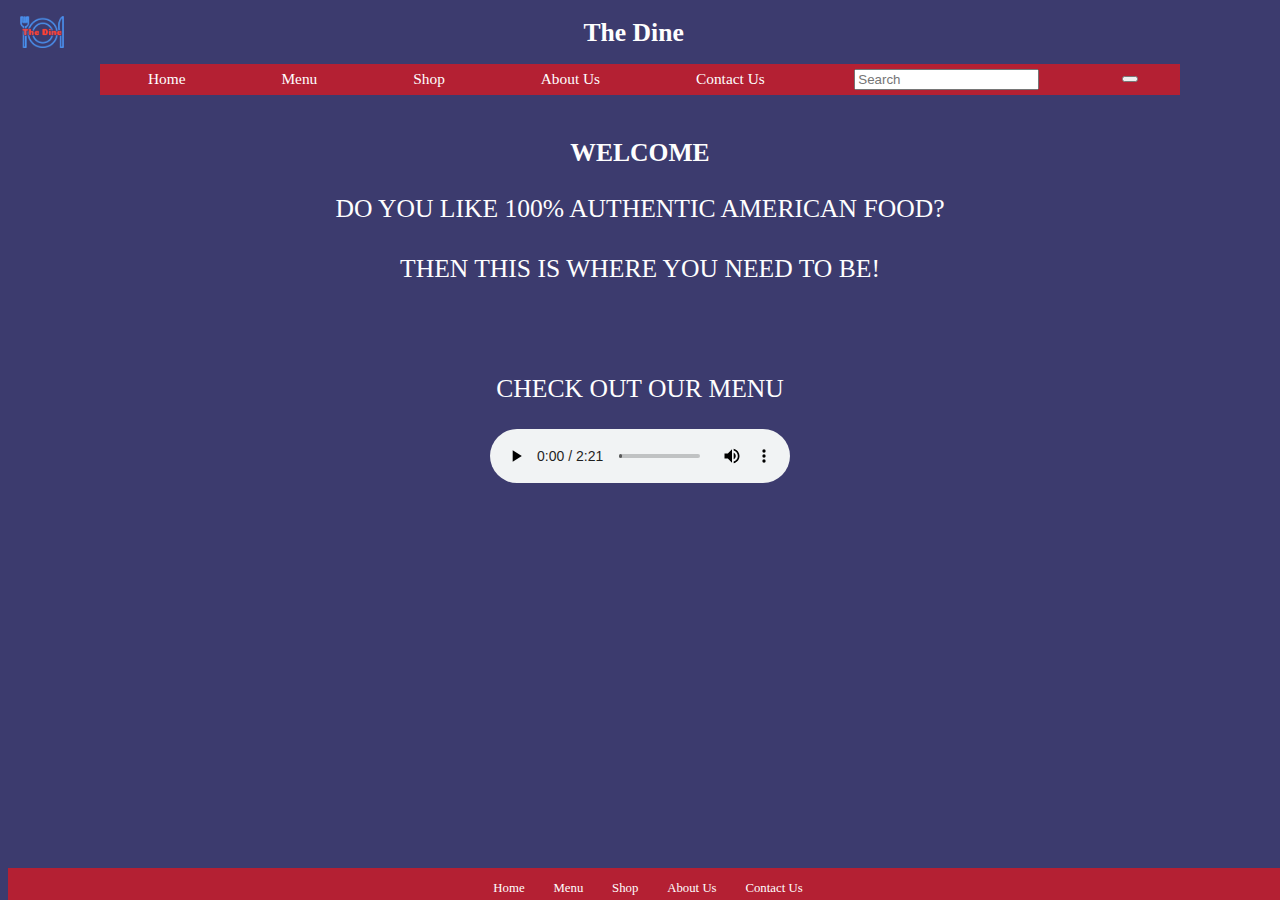
<file: index.html>
<!DOCTYPE html>
<html lang="en">
<head>
	<meta charset="UTF-8">
	<meta name="viewport" content="width=device-width initial-scale=1.0">
	<link rel="stylesheet" href="master.css" type="text/css">
</head>

<body>
	<header>
		<div class="header logo"><img  src="download.png" alt="Logo icon"></div>
		<h1 class="header page-title">The Dine</h1>
		<div class="header"></div>
    </header>

<nav class="nav">
	<ul id="myul">
        <li><a href="index.html">Home</a></li>
        <li><a href="menu.html">Menu</a></li>
        <li><a href="shop.html">Shop</a></li>
        <li><a href="about.html">About Us</a></li>
		<li><a href="contact.html">Contact Us</a></li>
		<input type="text" id="input" onkeyup="search()" placeholder="Search">
		<button type="submit"></i></button>
    </ul>
</nav>

<section id="home-section">
	<h1>WELCOME</h1>
	<p>DO YOU LIKE 100% AUTHENTIC AMERICAN FOOD?<br><br>THEN THIS IS WHERE YOU NEED TO BE!<br><br><br><br>CHECK OUT OUR MENU</p>
	<audio controls autoplay>
	<source src="elvis.mp3" type="audio/mpeg">
	</audio>
</section>

<footer class="footer">
	<a href="index.html">Home</a>
    <a href="menu.html">Menu</a>
    <a href="shop.html">Shop</a>
	<a href="about.html">About Us</a>
	<a href="contact.html">Contact Us</a>
</footer>
</body>
</html>
</file>
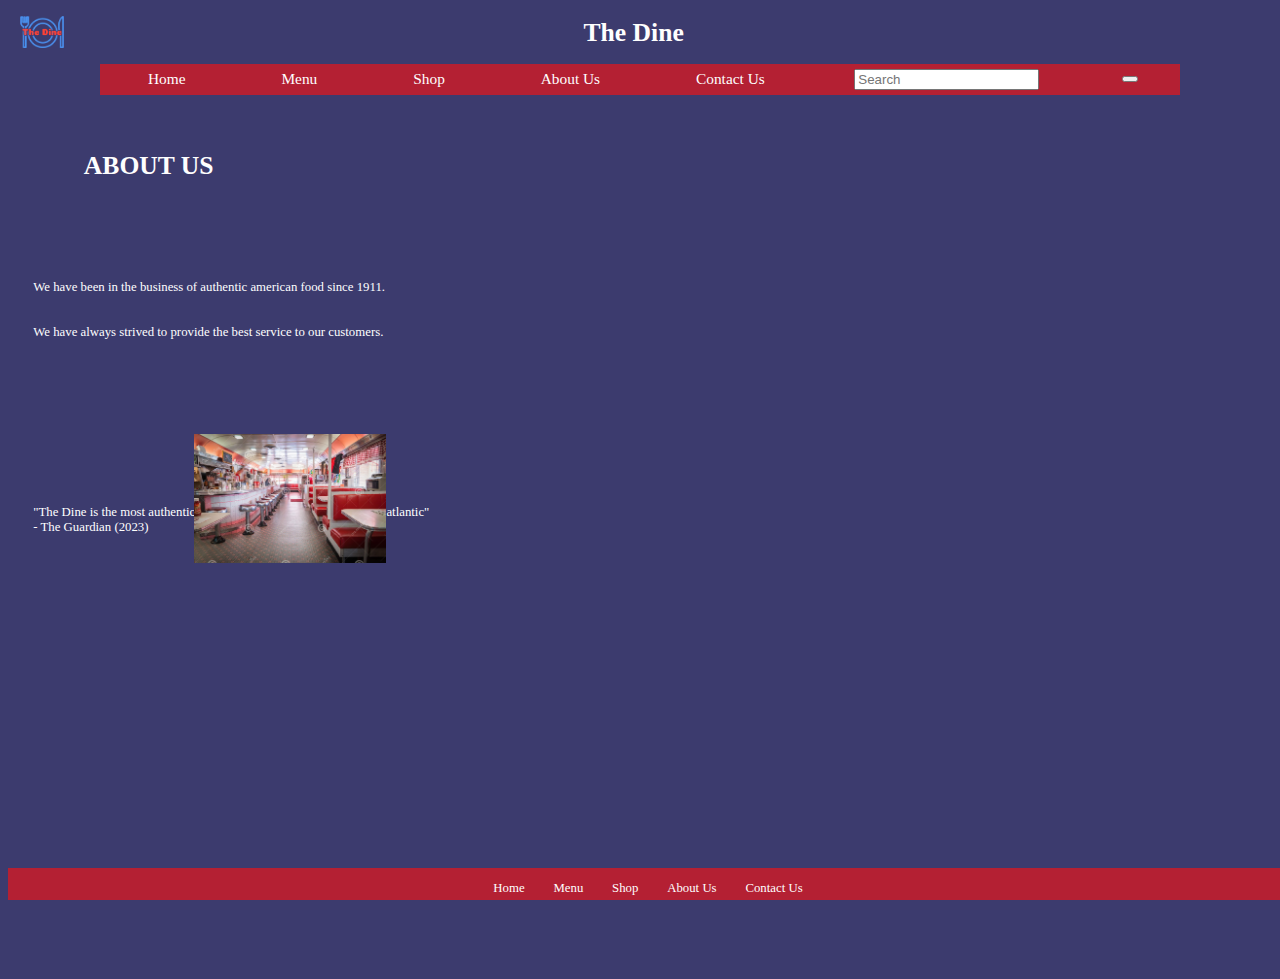
<file: about.html>
<!DOCTYPE html>
<html lang="en">

<head>
    <meta charset="UTF-8">
    <meta name="viewport" content="width=device-width initial-scale=1.0">
	<link rel="stylesheet" href="master.css" type="text/css">
</head>
	
<body>
	<header>
		<div class="header logo"><img  src="download.png" alt="Logo"></div>
		<h1 class="header page-title">The Dine</h1>
		<div class="header"></div>
    </header>

<nav class="nav">
    <ul>
		<li><a href="index.html">Home</a></li>
        <li><a href="menu.html">Menu</a></li>
        <li><a href="shop.html">Shop</a></li>
        <li><a href="about.html">About Us</a></li>
		<li><a href="contact.html">Contact Us</a></li>
		<input type="text" placeholder="Search">
		<button type="submit"></i></button>
    </ul>
</nav>

<section id="about-us-left">
    <h1>ABOUT US</h1>
	<img src="download2.jpg" alt="Interior">
    <p>We have been in the business of authentic american food since 1911.<br><br><br> We have always strived to provide the best service to our customers.<br><br><br><br><br><br><br><br><br><br><br><br>"The Dine is the most authentic American style diner this side of the atlantic"<br>- The Guardian (2023)</p>
</section>
		
<section id="about-us-right">
    <h1>OUR FOUNDER</h1>
	<img src="download3.jpg" alt="Founder">
</section>
        
<footer class="footer">
	<a href="index.html">Home</a>
    <a href="menu.html">Menu</a>
    <a href="shop.html">Shop</a>
	<a href="about.html">About Us</a>
	<a href="contact.html">Contact Us</a>
</footer>   
</body>
</html>
</file>
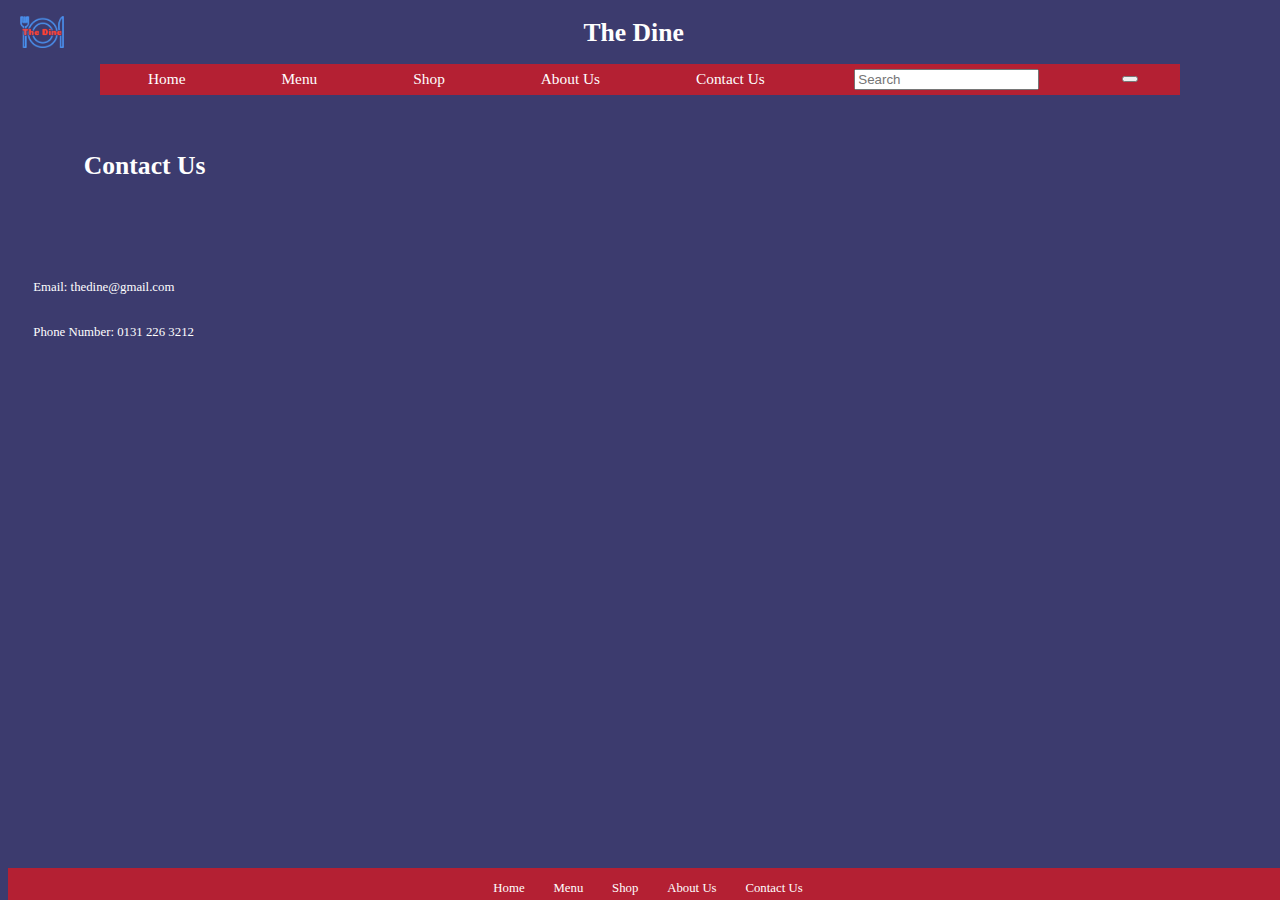
<file: contact.html>
<!DOCTYPE html>
<html lang="en">

<head>
    <meta charset="UTF-8">
    <meta name="viewport" content="width=device-width initial-scale=1.0">
	<link rel="stylesheet" href="master.css" type="text/css">
</head>
	
<body>
	<header>
		<div class="header logo"><img  src="download.png" alt="Logo"></div>
		<h1 class="header page-title">The Dine</h1>
		<div class="header"></div>
    </header>

<nav class="nav">
    <ul>
		<li><a href="index.html">Home</a></li>
        <li><a href="menu.html">Menu</a></li>
        <li><a href="shop.html">Shop</a></li>
        <li><a href="about.html">About Us</a></li>
		<li><a href="contact.html">Contact Us</a></li>
		<input type="text" placeholder="Search">
		<button type="submit"></i></button>
    </ul>
</nav>

<section id="contact-us">
    <h1>Contact Us</h1>
    <p>Email:	thedine@gmail.com<br><br><br> Phone Number: 0131 226 3212</p>
</section>
		
        
<footer class="footer">
	<a href="index.html">Home</a>
    <a href="menu.html">Menu</a>
    <a href="shop.html">Shop</a>
	<a href="about.html">About Us</a>
	<a href="contact.html">Contact Us</a>
</footer>   
</body>
</html>
</file>
<file: master.css>
header 
{
	background: #3C3B6E;
    display: flex;
    width: 100%;
    position: sticky;
    white-space: nowrap;
}

.header 
{
    height: 1.2vw;
    min-width: 33%;
}

.logo img 
{
    width: 4vw;
    margin: 2%;
    margin-left: 2%;
}

.page-title
 {
	color: #FEFEFE;
    display: flex;
    justify-content: center;
    align-items: center;
    font-size: 2em;
}

body 
{
	background: #3C3B6E;
	color: #FEFEFE;
	font-family: 'Brush Script MT', cursive;
    font-size: 1vw;
    overflow: hidden;  
}

nav 
{
    background: #B42033;
    font-size: 1.2em;
    position: fixed;
    top: 5vw;
    right: 0;
    left: 0;
	margin-left: 100px;
	margin-right: 100px;
}

nav ul 
{
    margin: 0;
    padding: 0;
    align-items: center;
    flex-wrap: nowrap;
    display: flex;
    justify-content: space-around;
}

nav li 
{ 
    padding: 0.5vw;
    position: relative;
    display: block;
    width: auto;
}

nav li a 
{
    color: #FEFEFE;
    text-decoration: none;
}

nav li a:hover
{
    text-decoration: underline;
}

#home-section 
{
    width: 100%;
    text-align: center;
	padding-top: 5%;
}

#home-section h1 
{
    font-size: 2em;
    margin-bottom: 0;
}

#home-section p 
{
    font-size: 2em;
}

#about-us-left h1 
{
   font-size: 2em;
	padding: 6%;
	text-align: left;
}

#about-us-left p 
{
    margin: 0;
    font-size: 1em;
    padding: 1% 2%;
    padding-top: 0.5%;
}

#about-us-left img 
{
    display: block;
	position: absolute;
    margin-left: 2%;
    width: 15vw;
	padding: 160px;
}

#about-us-right h1 
{
   font-size: 2em;
   text-align: right;
   position: relative;
   bottom: 1000px;
   margin: 4%;
}

#about-us-right p 
{
    margin: 0;
    font-size: 1em;
	text-align: right;
}

#about-us-right img 
{
	display: block;
	position: relative;
	margin-right: 8%;
    float: right;
	width: 200px;
	bottom: 1000px;
}

#contact-us h1 
{
   font-size: 2em;
	padding: 6%;
	text-align: left;
}

#contact-us p 
{
    margin: 0;
    font-size: 1em;
    padding: 1% 2%;
    padding-top: 0.5%;
}


footer 
{
    background: #B42033;
    text-align: center;
    position: fixed;
	bottom: 0;
	width: 100%;
	height: 2.5vw;

}

footer a 
{
    color: #FEFEFE;
    display: inline-block;
    padding: 1%;
    font-size: 1em;
    text-decoration: none;
}

footer a:hover 
{
    text-decoration: underline;
}
</file>
